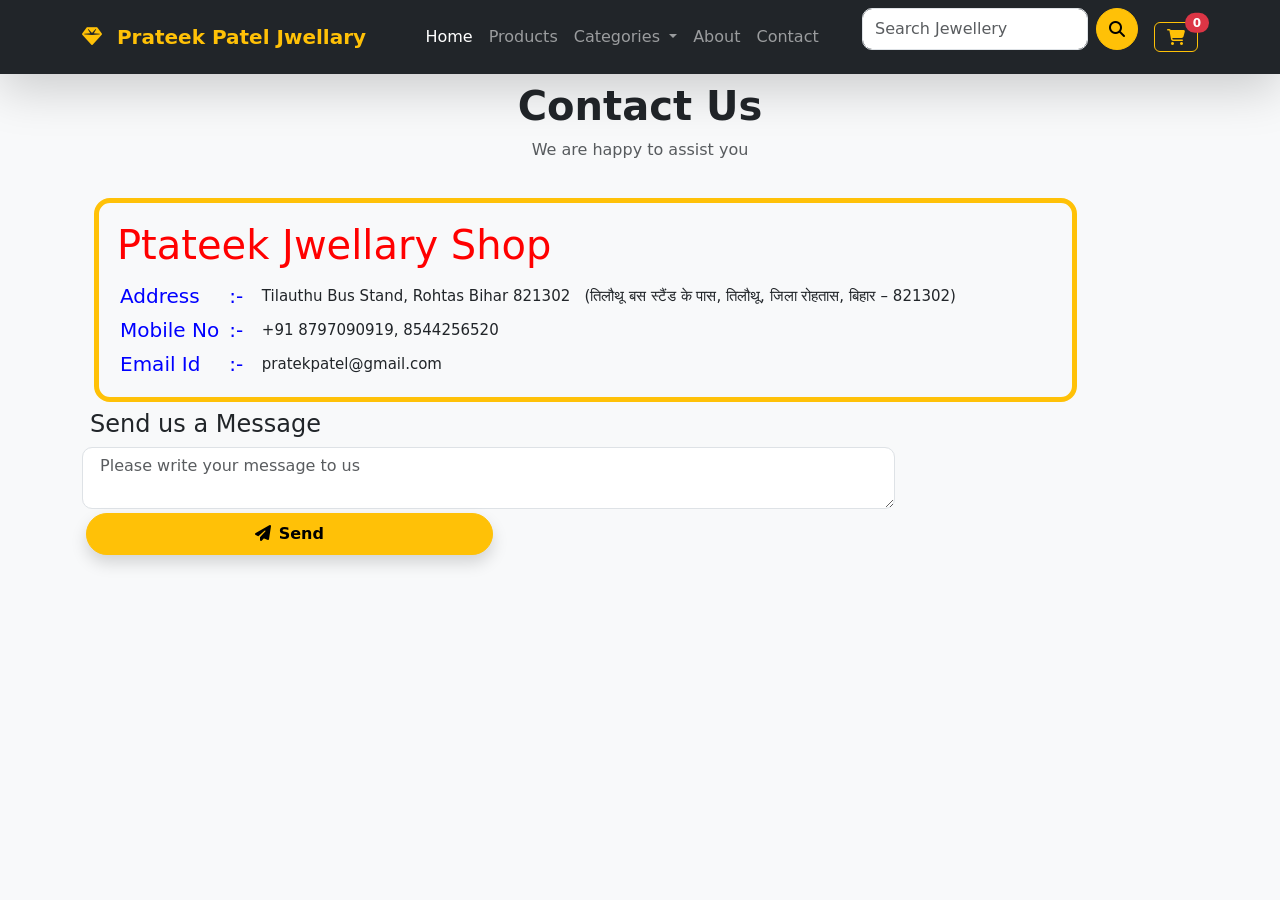
<file: contact.html>
<!-- Bootstrap CSS -->
<html>
<title>Contact Us</title>
<link href="https://cdn.jsdelivr.net/npm/bootstrap@5.3.3/dist/css/bootstrap.min.css" rel="stylesheet">

<link href="https://cdn.jsdelivr.net/npm/bootstrap@5.3.3/dist/css/bootstrap.min.css" rel="stylesheet">

<link rel="stylesheet" href="https://cdnjs.cloudflare.com/ajax/libs/font-awesome/6.5.2/css/all.min.css">

<!-- Font Awesome/ Boot Strap CDN Link -->
<link rel="stylesheet" href="https://cdnjs.cloudflare.com/ajax/libs/font-awesome/6.5.2/css/all.min.css">
<link href="https://cdn.jsdelivr.net/npm/bootstrap@5.3.3/dist/css/bootstrap.min.css" rel="stylesheet">
<script src="https://cdn.jsdelivr.net/npm/bootstrap@5.3.3/dist/js/bootstrap.bundle.min.js"></script>
<link rel="stylesheet" href="https://cdn.jsdelivr.net/npm/bootstrap-icons@1.11.3/font/bootstrap-icons.min.css">

<!-- Navigation -->
<nav class="navbar navbar-expand-sm navbar-dark bg-dark sticky-top shadow-lg">
    <div class="container">

        <!-- Logo -->
        <a class="navbar-brand fw-bold text-warning" href="#">
            <i class="fa-solid fa-gem me-2"></i>
            Prateek Patel Jwellary
        </a>

        <!-- Mobile Toggle -->
        <button class="navbar-toggler border-0 shadow-none"
                type="button"
                data-bs-toggle="collapse"
                data-bs-target="#navbarMenu">

            <span class="navbar-toggler-icon"></span>

        </button>

        <div class="collapse navbar-collapse" id="navbarMenu">

            <ul class="navbar-nav mx-auto">

                <li class="nav-item">
                    <a class="nav-link active" href="index.html">
                        Home
                    </a>
                </li>

                <li class="nav-item">
                    <a class="nav-link" href="products.html">
                        Products
                    </a>
                </li>

                <li class="nav-item dropdown">

                    <a class="nav-link dropdown-toggle"
                       href="#"
                       data-bs-toggle="dropdown">

                        Categories

                    </a>

                    <ul class="dropdown-menu">

                        <li><a class="dropdown-item" href="#">Gold Rings</a></li>

                        <li><a class="dropdown-item" href="#">Necklaces</a></li>

                        <li><a class="dropdown-item" href="#">Earrings</a></li>

                        <li><a class="dropdown-item" href="#">Bracelets</a></li>

                        <li><a class="dropdown-item" href="#">Bangles</a></li>

                        <li><a class="dropdown-item" href="#">Diamond Sets</a></li>

                    </ul>

                </li>

                <li class="nav-item">
                    <a class="nav-link" href="about.html">
                        About
                    </a>
                </li>

                <li class="nav-item">
                    <a class="nav-link" href="contact.html">
                        Contact
                    </a>
                </li>

            </ul>

            <!-- Search -->
            <form class="d-flex me-3">

                <input class="form-control me-2"
                       type="search"
                       placeholder="Search Jewellery">

                <button class="btn btn-warning">
                    <i class="fa-solid fa-search"></i>
                </button>

            </form>

            <!-- Cart -->
            <a href="#" class="btn btn-outline-warning position-relative">

                <i class="fa-solid fa-cart-shopping"></i>

                <span class="position-absolute top-0 start-100 translate-middle badge rounded-pill bg-danger">

                    0

                </span>

            </a>

        </div>

    </div>
</nav>



<style>

body{
    background:#f8f9fa;
}

.contact-box{
    background:#fff;
    border-radius:15px;
    padding:35px;
    box-shadow:0 10px 25px rgba(0,0,0,.1);
}

.contact-info{
    background:#111;
    color:white;
    border-radius:15px;
    padding:35px;
    height:100%;
}

.contact-info i{
    color:#ffc107;
    width:35px;
}

.btn-warning{
    border-radius:30px;
    padding:12px;
    font-weight:bold;
}

.form-control{
    border-radius:10px;
}

iframe{
    border-radius:15px;
}

</style>

</head>

<body>

<div class="container py-2">

<div class="text-center mb-2">

<h1 class="fw-bold">Contact Us</h1>

<p class="text-muted">
We are happy to assist you
</p>

</div>

<div class="container-fluid pt-3">
 <div class="bg-transparent my-1 p-3 pt-3 border border-warning border-5 rounded-4" style="width: 90%;">
 <h1 style="color: red; padding: 2px;">Ptateek  Jwellary Shop</h1>
<table>
  <tr>
 <td style="font-size:20px; color: blue; padding:5px;"> Address &#160 </td>
 <td style="font-size:20px; color: blue; padding:5px;"> :- &#160 </td>
 <td style="font-size:15px;"> Tilauthu Bus Stand, Rohtas Bihar 821302 &#160 (तिलौथू बस स्टैंड के पास, तिलौथू, जिला रोहतास, बिहार – 821302)</td>
</tr>
 <tr>
  <td style="font-size:20px; color: blue; padding:5px;"> Mobile No </td> 
  <td style="font-size:20px; color: blue; padding:5px;"> :- &#160 </td>
  <td style="font-size:15px;"> +91 8797090919, 8544256520 </td>
</tr>
  <tr>
    <td style="font-size:20px; color: blue; padding:5px;">Email Id </td> 
    <td style="font-size:20px; color: blue; padding:5px;"> :- &#160 </td>
    <td style="font-size:15px;"> pratekpatel@gmail.com </td>
  </tr>
    </table>
  </div>
</div>

<h4 class="m-2">Send us a Message</h4>

<div class="row w-75">
    <form>
    <textarea
        class="form-control"
        id="address"
        name="address"
        rows="2"
        placeholder=" Please write your message to us"></textarea>
<button class="btn btn-warning px-5 py-2 m-1 rounded-pill fw-bold shadow w-50">
    <i class="fa-solid fa-paper-plane me-2"></i>Send
</button>
</form>
</div>
</body>
</html>
</file>
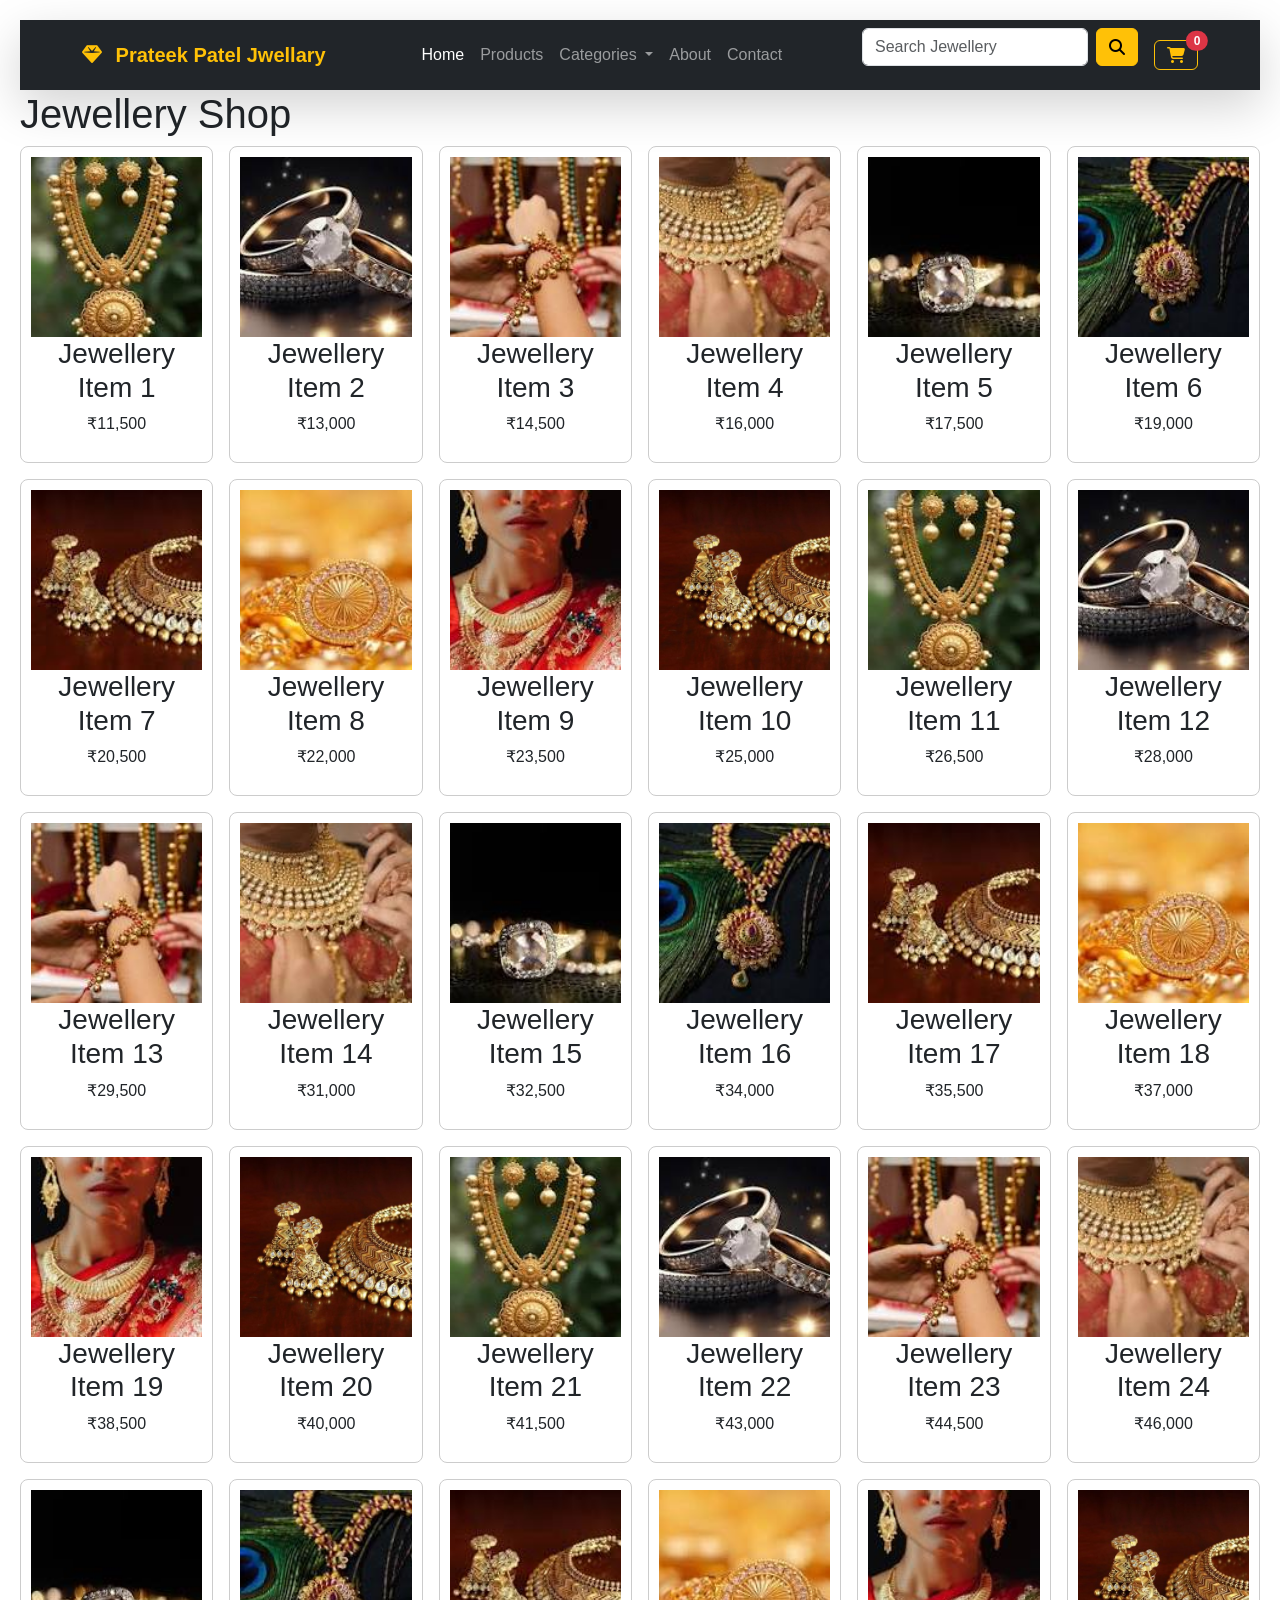
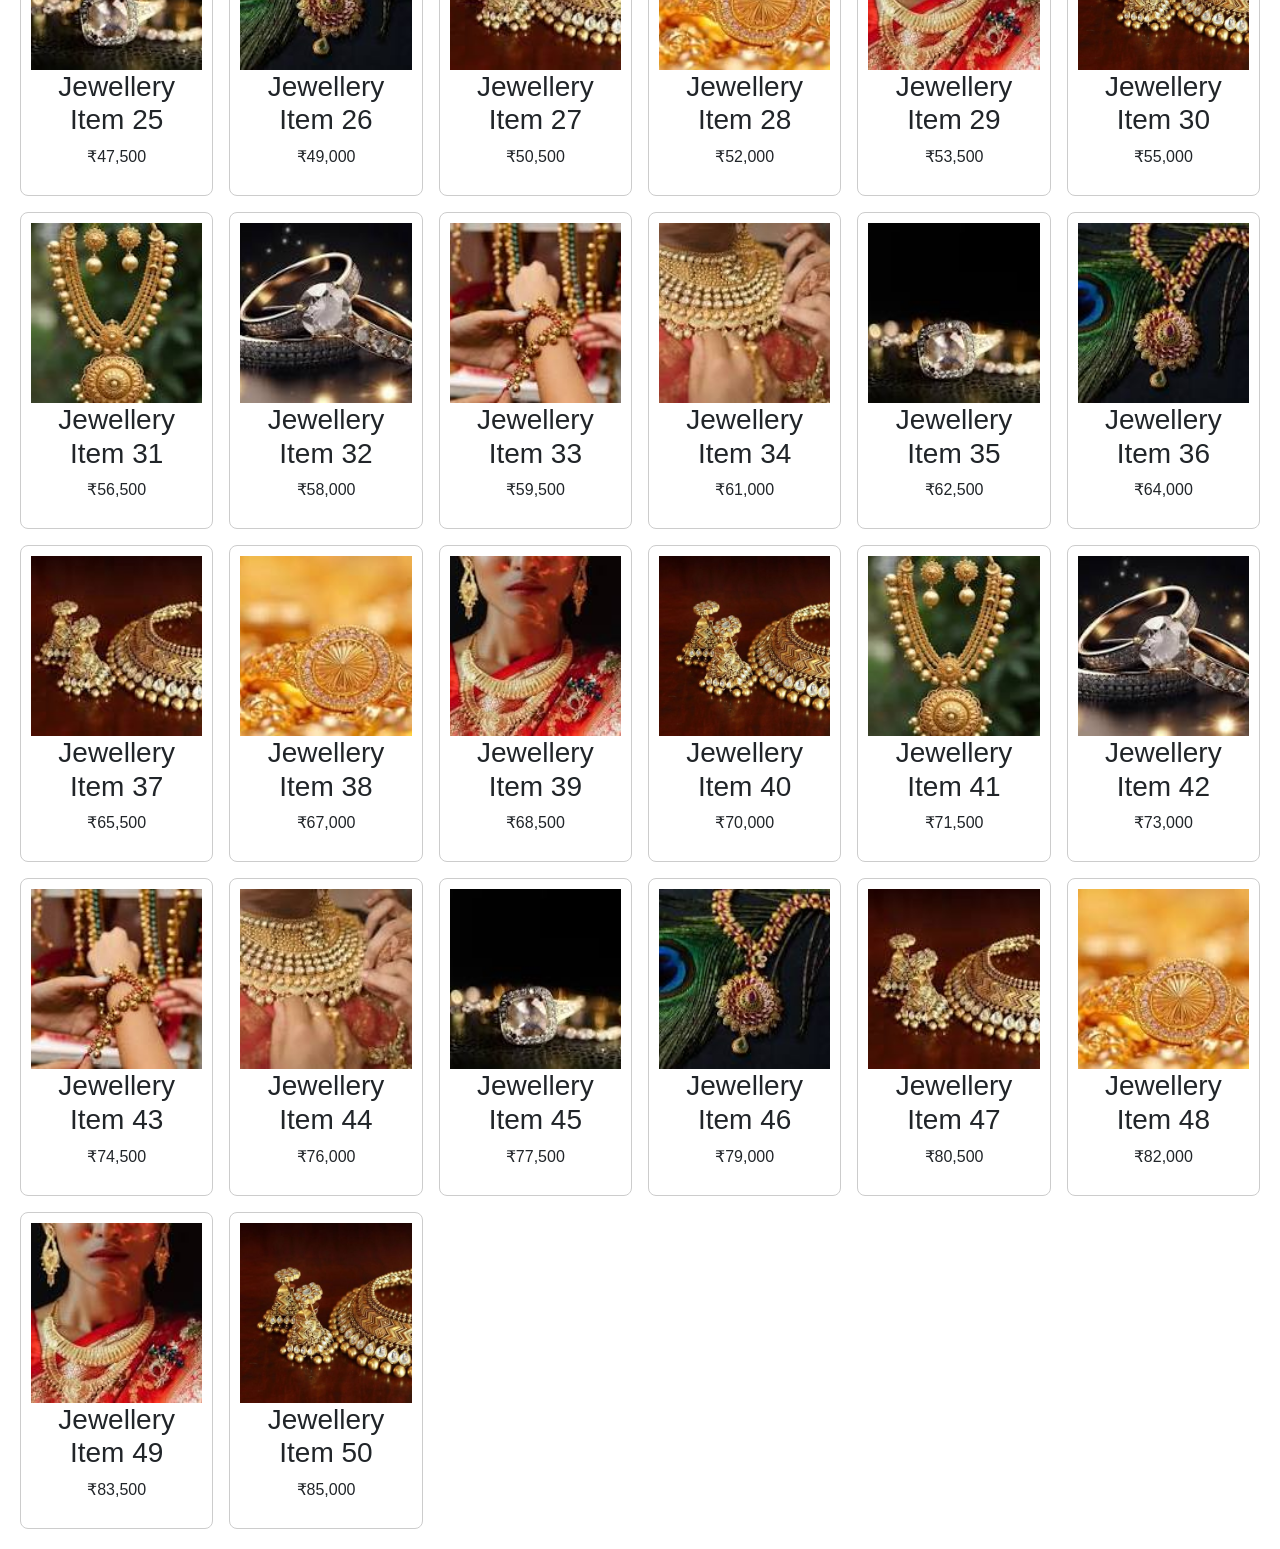
<file: products.html>
<!-- Bootstrap CSS -->
<link href="https://cdn.jsdelivr.net/npm/bootstrap@5.3.3/dist/css/bootstrap.min.css" rel="stylesheet">

<!-- Font Awesome -->
<link rel="stylesheet" href="https://cdnjs.cloudflare.com/ajax/libs/font-awesome/6.5.2/css/all.min.css">

<!-- Navigation -->
<nav class="navbar navbar-expand-sm navbar-dark bg-dark sticky-top shadow-lg">
    <div class="container">

        <!-- Logo -->
        <a class="navbar-brand fw-bold text-warning" href="#">
            <i class="fa-solid fa-gem me-2"></i>
            Prateek Patel Jwellary
        </a>

        <!-- Mobile Toggle -->
        <button class="navbar-toggler border-0 shadow-none"
                type="button"
                data-bs-toggle="collapse"
                data-bs-target="#navbarMenu">

            <span class="navbar-toggler-icon"></span>

        </button>

        <div class="collapse navbar-collapse" id="navbarMenu">

            <ul class="navbar-nav mx-auto">

                <li class="nav-item">
                    <a class="nav-link active" href="index.html">
                        Home
                    </a>
                </li>

                <li class="nav-item">
                    <a class="nav-link" href="products.html">
                        Products
                    </a>
                </li>

                <li class="nav-item dropdown">

                    <a class="nav-link dropdown-toggle"
                       href="#"
                       data-bs-toggle="dropdown">

                        Categories

                    </a>

                    <ul class="dropdown-menu">

                        <li><a class="dropdown-item" href="#">Gold Rings</a></li>

                        <li><a class="dropdown-item" href="#">Necklaces</a></li>

                        <li><a class="dropdown-item" href="#">Earrings</a></li>

                        <li><a class="dropdown-item" href="#">Bracelets</a></li>

                        <li><a class="dropdown-item" href="#">Bangles</a></li>

                        <li><a class="dropdown-item" href="#">Diamond Sets</a></li>

                    </ul>

                </li>

                <li class="nav-item">
                    <a class="nav-link" href="about.html">
                        About
                    </a>
                </li>

                <li class="nav-item">
                    <a class="nav-link" href="contact.html">
                        Contact
                    </a>
                </li>

            </ul>

            <!-- Search -->
            <form class="d-flex me-3">

                <input class="form-control me-2"
                       type="search"
                       placeholder="Search Jewellery">

                <button class="btn btn-warning">
                    <i class="fa-solid fa-search"></i>
                </button>

            </form>

            <!-- Cart -->
            <a href="#" class="btn btn-outline-warning position-relative">

                <i class="fa-solid fa-cart-shopping"></i>

                <span class="position-absolute top-0 start-100 translate-middle badge rounded-pill bg-danger">

                    0

                </span>

            </a>

        </div>

    </div>
</nav>

<!doctype html><html><head><meta charset='utf-8'><link rel='stylesheet' href='css/style.css'><title>Jewellery Shop</title></head><body><h1>Jewellery Shop</h1><div class='grid'><div class="card"><img src="images/product1.jpg" onerror="this.src='images/no-image.jpg'"><h3>Jewellery Item 1</h3><p>₹11,500</p></div>
<div class="card"><img src="images/product2.jpg" onerror="this.src='images/no-image.jpg.jpg'"><h3>Jewellery Item 2</h3><p>₹13,000</p></div>
<div class="card"><img src="images/product3.jpg" onerror="this.src='images/no-image.jpg'"><h3>Jewellery Item 3</h3><p>₹14,500</p></div>
<div class="card"><img src="images/product4.jpg" onerror="this.src='images/no-image.jpg'"><h3>Jewellery Item 4</h3><p>₹16,000</p></div>
<div class="card"><img src="images/product5.jpg" onerror="this.src='images/no-image.jpg'"><h3>Jewellery Item 5</h3><p>₹17,500</p></div>
<div class="card"><img src="images/product6.jpg" onerror="this.src='images/no-image.jpg'"><h3>Jewellery Item 6</h3><p>₹19,000</p></div>
<div class="card"><img src="images/product7.jpg" onerror="this.src='images/no-image.jpg'"><h3>Jewellery Item 7</h3><p>₹20,500</p></div>
<div class="card"><img src="images/product8.jpg" onerror="this.src='images/no-image.jpg'"><h3>Jewellery Item 8</h3><p>₹22,000</p></div>
<div class="card"><img src="images/product9.jpg" onerror="this.src='images/no-image.jpg'"><h3>Jewellery Item 9</h3><p>₹23,500</p></div>
<div class="card"><img src="images/product10.jpg" onerror="this.src='images/no-image.jpg'"><h3>Jewellery Item 10</h3><p>₹25,000</p></div>
<div class="card"><img src="images/product1.jpg" onerror="this.src='images/no-image.jpg'"><h3>Jewellery Item 11</h3><p>₹26,500</p></div>
<div class="card"><img src="images/product2.jpg" onerror="this.src='images/no-image.jpg'"><h3>Jewellery Item 12</h3><p>₹28,000</p></div>
<div class="card"><img src="images/product3.jpg" onerror="this.src='images/no-image.jpg'"><h3>Jewellery Item 13</h3><p>₹29,500</p></div>
<div class="card"><img src="images/product4.jpg" onerror="this.src='images/no-image.jpg'"><h3>Jewellery Item 14</h3><p>₹31,000</p></div>
<div class="card"><img src="images/product5.jpg" onerror="this.src='images/no-image.jpg'"><h3>Jewellery Item 15</h3><p>₹32,500</p></div>
<div class="card"><img src="images/product6.jpg" onerror="this.src='images/no-image.jpg'"><h3>Jewellery Item 16</h3><p>₹34,000</p></div>
<div class="card"><img src="images/product7.jpg" onerror="this.src='images/no-image.jpg'"><h3>Jewellery Item 17</h3><p>₹35,500</p></div>
<div class="card"><img src="images/product8.jpg" onerror="this.src='images/no-image.jpg'"><h3>Jewellery Item 18</h3><p>₹37,000</p></div>
<div class="card"><img src="images/product9.jpg" onerror="this.src='images/no-image.jpg'"><h3>Jewellery Item 19</h3><p>₹38,500</p></div>
<div class="card"><img src="images/product10.jpg" onerror="this.src='images/no-image.jpg'"><h3>Jewellery Item 20</h3><p>₹40,000</p></div>
<div class="card"><img src="images/product1.jpg" onerror="this.src='images/no-image.jpg'"><h3>Jewellery Item 21</h3><p>₹41,500</p></div>
<div class="card"><img src="images/product2.jpg" onerror="this.src='images/no-image.jpg'"><h3>Jewellery Item 22</h3><p>₹43,000</p></div>
<div class="card"><img src="images/product3.jpg" onerror="this.src='images/no-image.jpg'"><h3>Jewellery Item 23</h3><p>₹44,500</p></div>
<div class="card"><img src="images/product4.jpg" onerror="this.src='images/no-image.jpg'"><h3>Jewellery Item 24</h3><p>₹46,000</p></div>
<div class="card"><img src="images/product5.jpg" onerror="this.src='images/no-image.jpg'"><h3>Jewellery Item 25</h3><p>₹47,500</p></div>
<div class="card"><img src="images/product6.jpg" onerror="this.src='images/no-image.jpg'"><h3>Jewellery Item 26</h3><p>₹49,000</p></div>
<div class="card"><img src="images/product7.jpg" onerror="this.src='images/no-image.jpg'"><h3>Jewellery Item 27</h3><p>₹50,500</p></div>
<div class="card"><img src="images/product8.jpg" onerror="this.src='images/no-image.jpg'"><h3>Jewellery Item 28</h3><p>₹52,000</p></div>
<div class="card"><img src="images/product9.jpg" onerror="this.src='images/no-image.jpg'"><h3>Jewellery Item 29</h3><p>₹53,500</p></div>
<div class="card"><img src="images/product10.jpg" onerror="this.src='images/no-image.jpg'"><h3>Jewellery Item 30</h3><p>₹55,000</p></div>
<div class="card"><img src="images/product1.jpg" onerror="this.src='images/no-image.jpg'"><h3>Jewellery Item 31</h3><p>₹56,500</p></div>
<div class="card"><img src="images/product2.jpg" onerror="this.src='images/no-image.jpg'"><h3>Jewellery Item 32</h3><p>₹58,000</p></div>
<div class="card"><img src="images/product3.jpg" onerror="this.src='images/no-image.jpg'"><h3>Jewellery Item 33</h3><p>₹59,500</p></div>
<div class="card"><img src="images/product4.jpg" onerror="this.src='images/no-image.jpg'"><h3>Jewellery Item 34</h3><p>₹61,000</p></div>
<div class="card"><img src="images/product5.jpg" onerror="this.src='images/no-image.jpg'"><h3>Jewellery Item 35</h3><p>₹62,500</p></div>
<div class="card"><img src="images/product6.jpg" onerror="this.src='images/no-image.jpg'"><h3>Jewellery Item 36</h3><p>₹64,000</p></div>
<div class="card"><img src="images/product7.jpg" onerror="this.src='images/no-image.jpg'"><h3>Jewellery Item 37</h3><p>₹65,500</p></div>
<div class="card"><img src="images/product8.jpg" onerror="this.src='images/no-image.jpg'"><h3>Jewellery Item 38</h3><p>₹67,000</p></div>
<div class="card"><img src="images/product9.jpg" onerror="this.src='images/no-image.jpg'"><h3>Jewellery Item 39</h3><p>₹68,500</p></div>
<div class="card"><img src="images/product10.jpg" onerror="this.src='images/no-image.jpg'"><h3>Jewellery Item 40</h3><p>₹70,000</p></div>
<div class="card"><img src="images/product1.jpg" onerror="this.src='images/no-image.jpg'"><h3>Jewellery Item 41</h3><p>₹71,500</p></div>
<div class="card"><img src="images/product2.jpg" onerror="this.src='images/no-image.jpg'"><h3>Jewellery Item 42</h3><p>₹73,000</p></div>
<div class="card"><img src="images/product3.jpg" onerror="this.src='images/no-image.jpg'"><h3>Jewellery Item 43</h3><p>₹74,500</p></div>
<div class="card"><img src="images/product4.jpg" onerror="this.src='images/no-image.jpg'"><h3>Jewellery Item 44</h3><p>₹76,000</p></div>
<div class="card"><img src="images/product5.jpg" onerror="this.src='images/no-image.jpg'"><h3>Jewellery Item 45</h3><p>₹77,500</p></div>
<div class="card"><img src="images/product6.jpg" onerror="this.src='images/no-image.jpg'"><h3>Jewellery Item 46</h3><p>₹79,000</p></div>
<div class="card"><img src="images/product7.jpg" onerror="this.src='images/no-image.jpg'"><h3>Jewellery Item 47</h3><p>₹80,500</p></div>
<div class="card"><img src="images/product8.jpg" onerror="this.src='images/no-image.jpg'"><h3>Jewellery Item 48</h3><p>₹82,000</p></div>
<div class="card"><img src="images/product9.jpg" onerror="this.src='images/no-image.jpg'"><h3>Jewellery Item 49</h3><p>₹83,500</p></div>
<div class="card"><img src="images/product10.jpg" onerror="this.src='images/no-image.jpg'"><h3>Jewellery Item 50</h3><p>₹85,000</p></div>
</div></body></html>
</file>
<file: css/style.css>
.grid{display:grid;grid-template-columns:repeat(auto-fit,minmax(180px,1fr));gap:16px}.card{border:1px solid #ccc;padding:10px;text-align:center;border-radius:8px}.card img{width:100%;height:180px;object-fit:cover;background:#eee}body{font-family:Arial;padding:20px}
</file>
